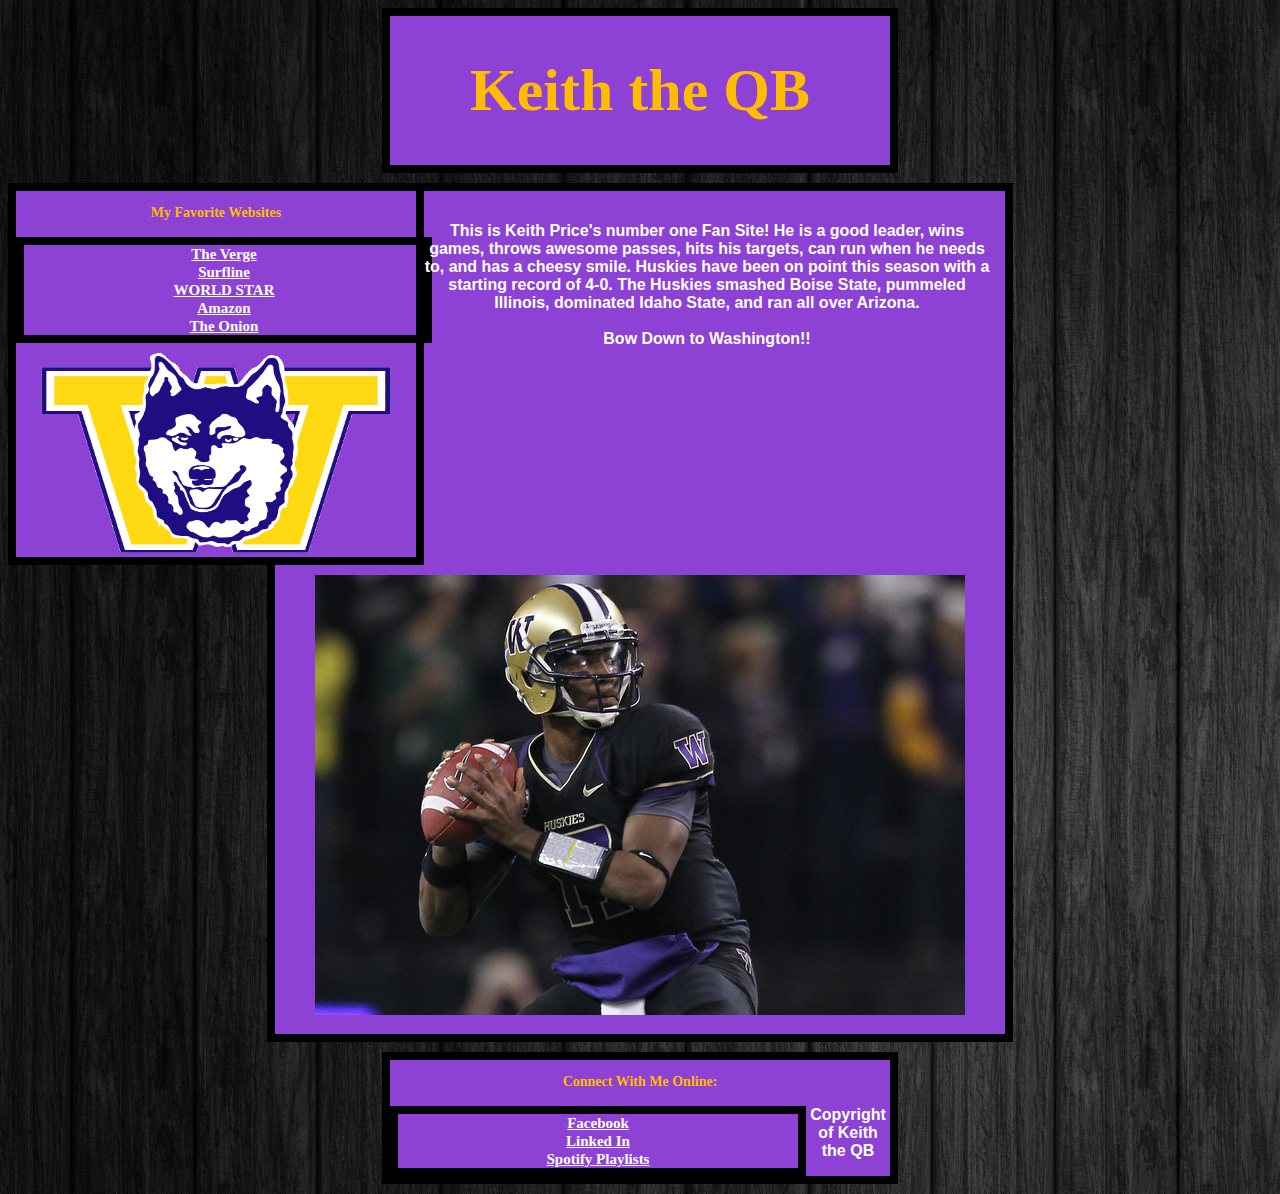
<file: introToCss.html>
<!DOCTYPE html>

<html><head>
		<title> Keith the QB  </title>
		<link rel="stylesheet" type="text/css" href="test.css">
		<link href="css" rel="stylesheet" type="text/css">
	</head>

	<body>
		<div id="Header">
			<h1> Keith the QB </h1>
		</div>
		
		<div id="LeftNav">
			<h3> My Favorite Websites </h3>
			<ul>
				<li><a href="https://www.theverge.com/">The Verge</a></li>
				<li><a href="https://www.surfline.com/">Surfline</a></li>
				<li><a href="https://www.worldstarhiphop/">WORLD STAR</a></li>
				<li><a href="https://www.amazon.com/">Amazon</a></li>
				<li><a href="https://www.theonion.com/">The Onion</a></li>
			</ul>
			<img src="icon.gif" width="350px" height="200px">
		</div>
		
		<div id="Content">
			<p> This is Keith Price's number one Fan Site! He is a good leader, wins games, throws awesome passes, hits his targets, can run when he needs to, and has a cheesy smile. Huskies have been on point this season with a starting record of 4-0. The Huskies smashed Boise State, pummeled Illinois, dominated Idaho State, and ran all over Arizona. <br><br> <span id="bow">Bow Down to Washington!!</span></p>
			<img src="price.jpg">
		</div>
		
		<div id="Footer">
			<h3>Connect With Me Online:</h3>
			<ul>
				<li><a href="https://www.facebook.com/">Facebook</a></li>
				<li><a href="https://www.linkedin.com/">Linked In</a></li>
				<li><a href="https://www.spotify.com/">Spotify Playlists</a></li>
			</ul>
			<p>Copyright of Keith the QB</p>
		</div>

	


</body></html>
</file>
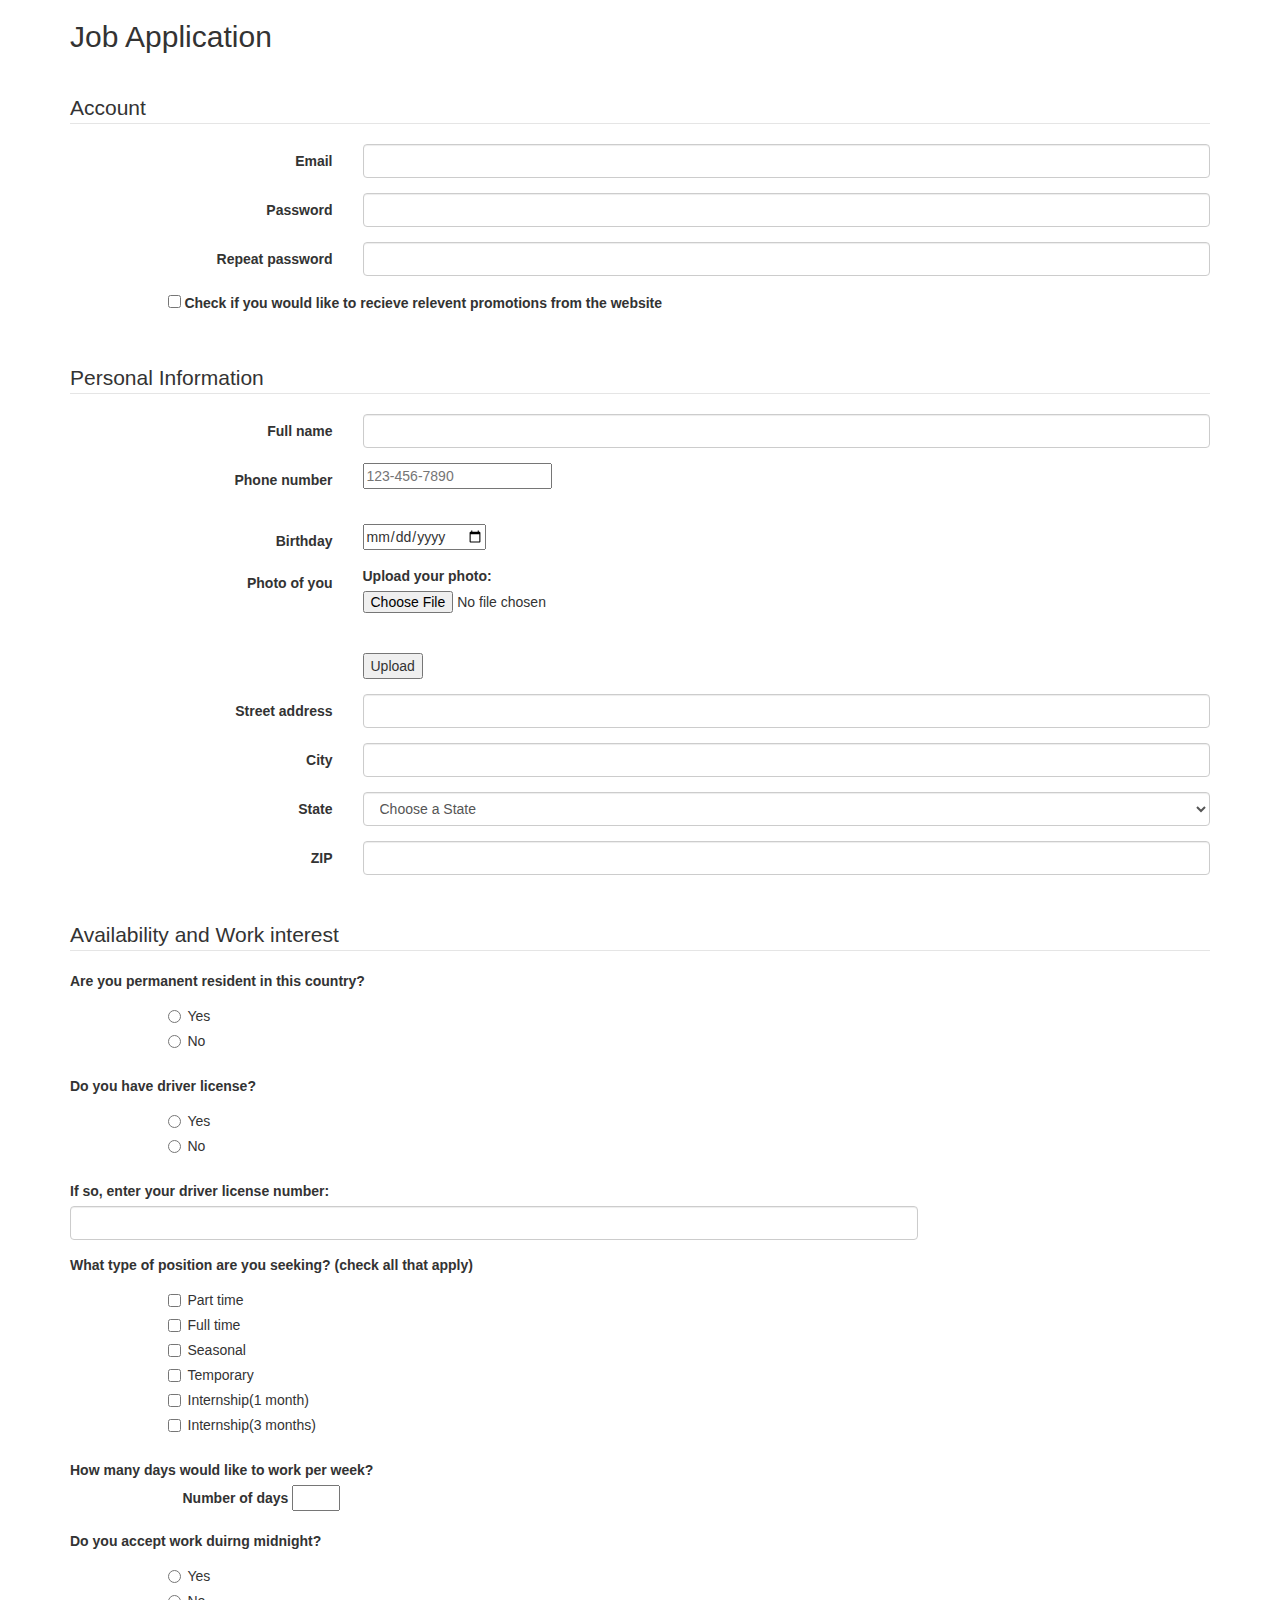
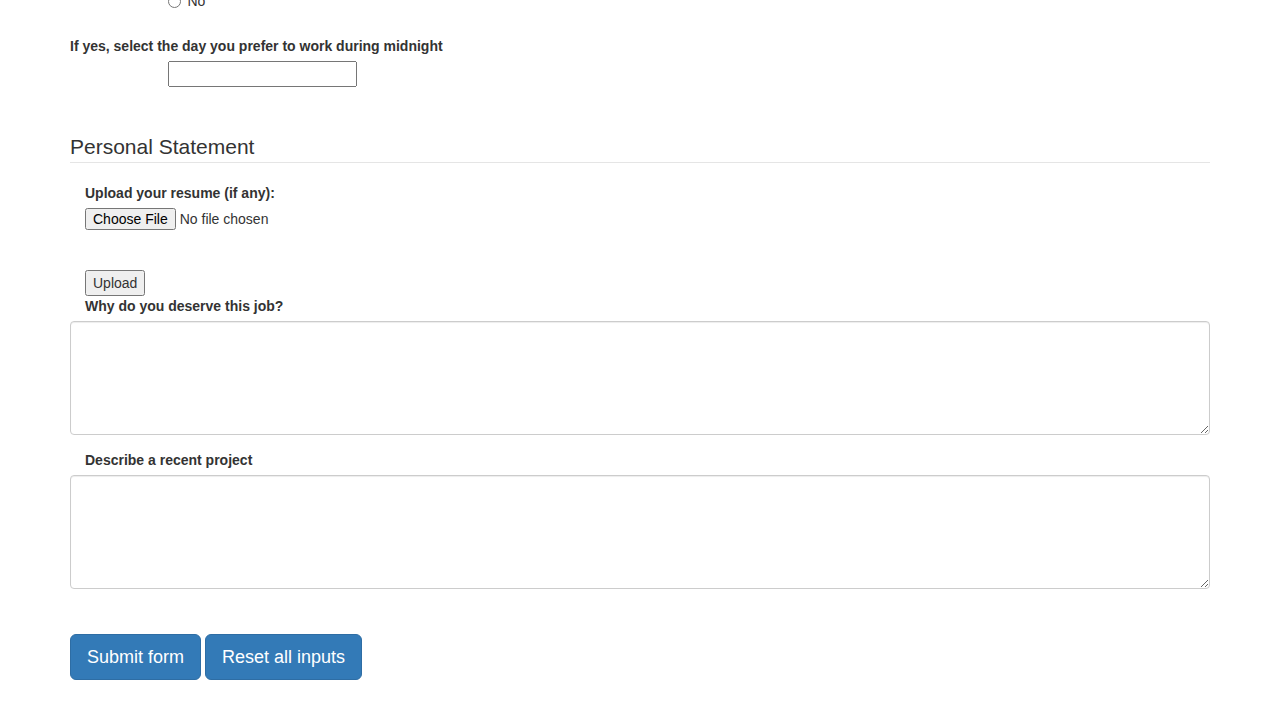
<file: jobApplicationForm.html>
<!DOCTYPE html>
<html>
<head>
	<meta charset="utf-8">
	<meta name="viewport" content="width=device-width, initial-scale=1.0">
	<title>Job Application</title>
	<link href="http://netdna.bootstrapcdn.com/bootstrap/3.0.0/css/bootstrap.min.css" rel="stylesheet">
</head>
<body>
<div class="container">

<h2>Job Application</h2>
<p>&nbsp;</p>

<form name="input" action="html_form_action.asp" method="post">

	<fieldset class="form-horizontal" >
		<legend>Account</legend>
		<div class="form-group">
			<label class="col-sm-3 control-label">Email</label>
			<div class="col-sm-9">
				<input class="form-control" type="text" name="email">
			</div>
		</div>
		<div class="form-group">
			<label class="col-sm-3 control-label">Password</label>
			<div class="col-sm-9">
				<input class="form-control" type="password" name="password">
			</div>
		</div>
		<div class="form-group">
			<label class="col-sm-3 control-label">Repeat password</label>
			<div class="col-sm-9">
				<input class="form-control" type="password" name="repeat_password">
			</div>
		</div>
        <div class="form-group">
            <label class="col-sm-offset-1 col-sm-11">
                <input type="checkbox" name="promotions" value="promotions">
                Check if you would like to recieve relevent promotions from the website
            </label>
        </div>
        
	</fieldset>

	<p>&nbsp;</p>

	<fieldset class="form-horizontal" >
		<legend>Personal Information</legend>
		<div class="form-group">
			<label class="col-sm-3 control-label">Full name</label>
			<div class="col-sm-9">
				<input class="form-control" type="text" name="name">
			</div>
		</div>
        <div class="form-group">
			<label class="col-sm-3 control-label">Phone number</label>
			<div class="col-sm-9">
                <input type="tel" id="phone" name="phone" placeholder="123-456-7890" pattern="[0-9]{3}-[0-9]{3}-[0-9]{4}" required><br><br>
			</div>
		</div>
        <div class="form-group">
			<label class="col-sm-3 control-label">Birthday</label>
			<div class="col-sm-9">
				<input type="date" id="birthday" name="birthday" min="1990-01-01">
			</div>
		</div>
        <div class="form-group">
			<label class="col-sm-3 control-label">Photo of you</label>
			<div class="col-sm-9">
                <label for="photo">Upload your photo:</label>
                <input type="file" id="photo" name="photo"><br><br>
                <input type="submit" value="Upload">
			</div>
		</div>
		<div class="form-group">
			<label class="col-sm-3 control-label">Street address</label>
			<div class="col-sm-9">
				<input class="form-control" type="text" name="street">
			</div>
		</div>
		<div class="form-group">
			<label class="col-sm-3 control-label">City</label>
			<div class="col-sm-9">
				<input class="form-control" type="text" name="city">
			</div>
		</div>
		<div class="form-group">
			<label class="col-sm-3 control-label">State</label>
			<div class="col-sm-9" >
				<select class="form-control" name="state">
					<option value="" selected="true">Choose a State</option>
					<option value="AL">Alabama</option>
					<option value="AK">Alaska</option>
					<option value="AZ">Arizona</option>
					<option value="AR">Arkansas</option>
					<option value="CA">California</option>
					<option value="CO">Colorado</option>
					<option value="CT">Connecticut</option>
					<option value="DE">Delaware</option>
					<option value="DC">District of Columbia</option>
					<option value="FL">Florida</option>
					<option value="GA">Georgia</option>
					<option value="HI">Hawaii</option>
					<option value="ID">Idaho</option>
					<option value="IL">Illinois</option>
					<option value="IN">Indiana</option>
					<option value="IA">Iowa</option>
					<option value="KS">Kansas</option>
					<option value="KY">Kentucky</option>
					<option value="LA">Louisiana</option>
					<option value="ME">Maine</option>
					<option value="MD">Maryland</option>
					<option value="MA">Massachusetts</option>
					<option value="MI">Michigan</option>
					<option value="MN">Minnesota</option>
					<option value="MS">Mississippi</option>
					<option value="MO">Missouri</option>
					<option value="MT">Montana</option>
					<option value="NE">Nebraska</option>
					<option value="NV">Nevada</option>
					<option value="NH">New Hampshire</option>
					<option value="NJ">New Jersey</option>
					<option value="NM">New Mexico</option>
					<option value="NY">New York</option>
					<option value="NC">North Carolina</option>
					<option value="ND">North Dakota</option>
					<option value="OH">Ohio</option>
					<option value="OK">Oklahoma</option>
					<option value="OR">Oregon</option>
					<option value="PA">Pennsylvania</option>
					<option value="RI">Rhode Island</option>
					<option value="SC">South Carolina</option>
					<option value="SD">South Dakota</option>
					<option value="TN">Tennessee</option>
					<option value="TX">Texas</option>
					<option value="UT">Utah</option>
					<option value="VT">Vermont</option>
					<option value="VA">Virginia</option>
					<option value="WA">Washington</option>
					<option value="WV">West Virginia</option>
					<option value="WI">Wisconsin</option>
					<option value="WY">Wyoming</option>
				</select>
			</div>
		</div>
		<div class="form-group">
			<label class="col-sm-3 control-label">ZIP</label>
			<div class="col-sm-9">
				<input class="form-control" type="text" name="zip">
			</div>
		</div>
	</fieldset>

	<p>&nbsp;</p>

	<fieldset>
		<legend>Availability and Work interest</legend>
		<div class="form-group row">
			<label class="col-sm-12 control-label">Are you permanent resident in this country?</label>
			<div class="col-sm-offset-1 col-sm-11">
				<div class="radio">
					<label>
						<input type="radio" name="permanent" value="yes">Yes
					</label>
				</div>
				<div class="radio">
					<label>
						<input type="radio" name="permanent" value="no">No
					</label>
				</div>
			</div>
		</div>
        <div class="form-group row">
            <label class="col-sm-12 control-label">Do you have driver license?</label>
            <div class="col-sm-offset-1 col-sm-11">
				<div class="radio">
					<label>
						<input type="radio" name="license" value="yes">Yes
					</label>
				</div>
				<div class="radio">
					<label>
						<input type="radio" name="license" value="no">No
					</label>
				</div>
			</div>
        </div>
        <div class="form-group row">
            <label class="col-sm-12 control-label">If so, enter your driver license number:</label>
            <div class="col-sm-9">
				<input class="form-control" type="text" name="license_num">
			</div>
        </div>
		<div class="form-group row">
			<label class="col-sm-12 control-label">What type of position are you seeking? (check all that apply)</label>
			<div class="col-sm-offset-1 col-sm-11">
				<div class="checkbox">
					<label>
						<input type="checkbox" name="position_pt" value="parttime">
						Part time
					</label>
				</div>
				<div class="checkbox">
					<label>
						<input type="checkbox" name="position_ft" value="fulltime">
						Full time
					</label>
				</div>
				<div class="checkbox">
					<label>
						<input type="checkbox" name="position_sl" value="seasonal">
						Seasonal
					</label>
				</div>
				<div class="checkbox">
					<label>
						<input type="checkbox" name="position_tp" value="temporary">
						Temporary
					</label>
				</div>
                <div class="checkbox">
					<label>
						<input type="checkbox" name="position_tp" value="Internship_1m">
						Internship(1 month)
					</label>
				</div>
                <div class="checkbox">
					<label>
						<input type="checkbox" name="position_tp" value="Internship_3m">
						Internship(3 months)
					</label>
				</div>
			</div>
		</div>
        <div class="form-group row">
            <label class="col-sm-12 control-label">How many days would like to work per week?</label>
            <div class="col-sm-offset-1 col-sm-11">
                <label class="col-sm-12 control-label">
                    Number of days
                    <input type="number" id="days" name="days" min="1" max="7">
                </label>
            </div>
        </div>
        <div class="form-group row">
            <label class="col-sm-12 control-label">Do you accept work duirng midnight?</label>
            <div class="col-sm-offset-1 col-sm-11">
				<div class="radio">
					<label>
						<input type="radio" name="midnight" value="yes">Yes
					</label>
				</div>
				<div class="radio">
					<label>
						<input type="radio" name="midnight" value="no">No
					</label>
				</div>
			</div>
        </div>
        <div class="form-group row">
            <label class="col-sm-12 control-label">If yes, select the day you prefer to work during midnight</label>
            <div class="col-sm-offset-1 col-sm-11">
				<div>
                    <input list="midnight_day">
                    <datalist id="midnight_day">
                      <option value="Monday">
                      <option value="Tuesday">
                      <option value="Wednesday">
                      <option value="Thursday">
                      <option value="Friday">
                      <option value="Saturday">
                      <option value="Sunday">
                    </datalist>
				</div>
			</div>
        </div>
		
	</fieldset>

	<p>&nbsp;</p>

	<fieldset>
		<legend>Personal Statement</legend>
        <div class="form-group">
			<label class="col-sm-12 control-label">Upload your resume (if any):</label>
			<div class="col-sm-9">
                <input type="file" id="resume" name="resume"><br><br>
                <input type="submit" value="Upload">
			</div>
		</div>
		<div class="form-group">
			<label class="col-sm-12 control-label">Why do you deserve this job?</label>
			<textarea class="form-control" name="deserve" rows="5"></textarea>
		</div>
		<div class="form-group">
			<label class="col-sm-12 control-label">Describe a recent project</label>
			<textarea class="form-control" name="project" rows="5"></textarea>
		</div>
	</fieldset>

	<p>&nbsp;</p>

	<input class="btn btn-primary btn-lg" type="submit" value="Submit form">
    <input class="btn btn-primary btn-lg" type="reset" value="Reset all inputs">

	<p>&nbsp;</p>

</form>
</div><!-- close .container -->
</body>
</html>
</file>
<file: test.css>
#Header{width: 500px;
        margin-left: auto;
        margin-right:auto;
        margin-bottom: 10px;
        border: solid 8px black;
        text-align: center;}
    
#LeftNav{
        float:left;
        width: 400px;
        margin-left: auto;
        margin-right:auto;
        margin-bottom: 10px;
        padding: right;
        border: solid 8px black;
        text-align: center;
}

#Content{
    width: 700px;
    margin-left: auto;
    margin-right:auto;
    margin-bottom: 10px;
    padding: 15px;
    border: solid 8px black;
    text-align: center;}

#Footer{
        width: 500px;
        margin-left: auto;
        margin-right:auto;
        margin-bottom: 10px;
        border: solid 8px black;
        text-align: center;}

ul{float:left;
        width: 400px;
        margin-left: auto;
        margin-right:auto;
        margin-bottom: 10px;
        padding: 0px;
        border: solid 8px black;
        text-align: center;}

#Header h1{
        font-size: 60px;
        font-family:'Passion One' ;
        color:#ffbc00;
        font-weight: bold;
}

p {
        color: white;
        font-weight: bold;
        font-family: 'Arial';
        text-align: center;
}

h3 {
        color:#ffbc00;
        font-size: 14px;
        font-family: 'Passion One';
        margin-bottom: 0px;
}

div{
        background-color: #8e41d5;

}

body{
        background-image: url('wood.jpg') ;
}

a{
        color: white;
        font-weight: bold;
        font-size: 15px;
}
</file>
